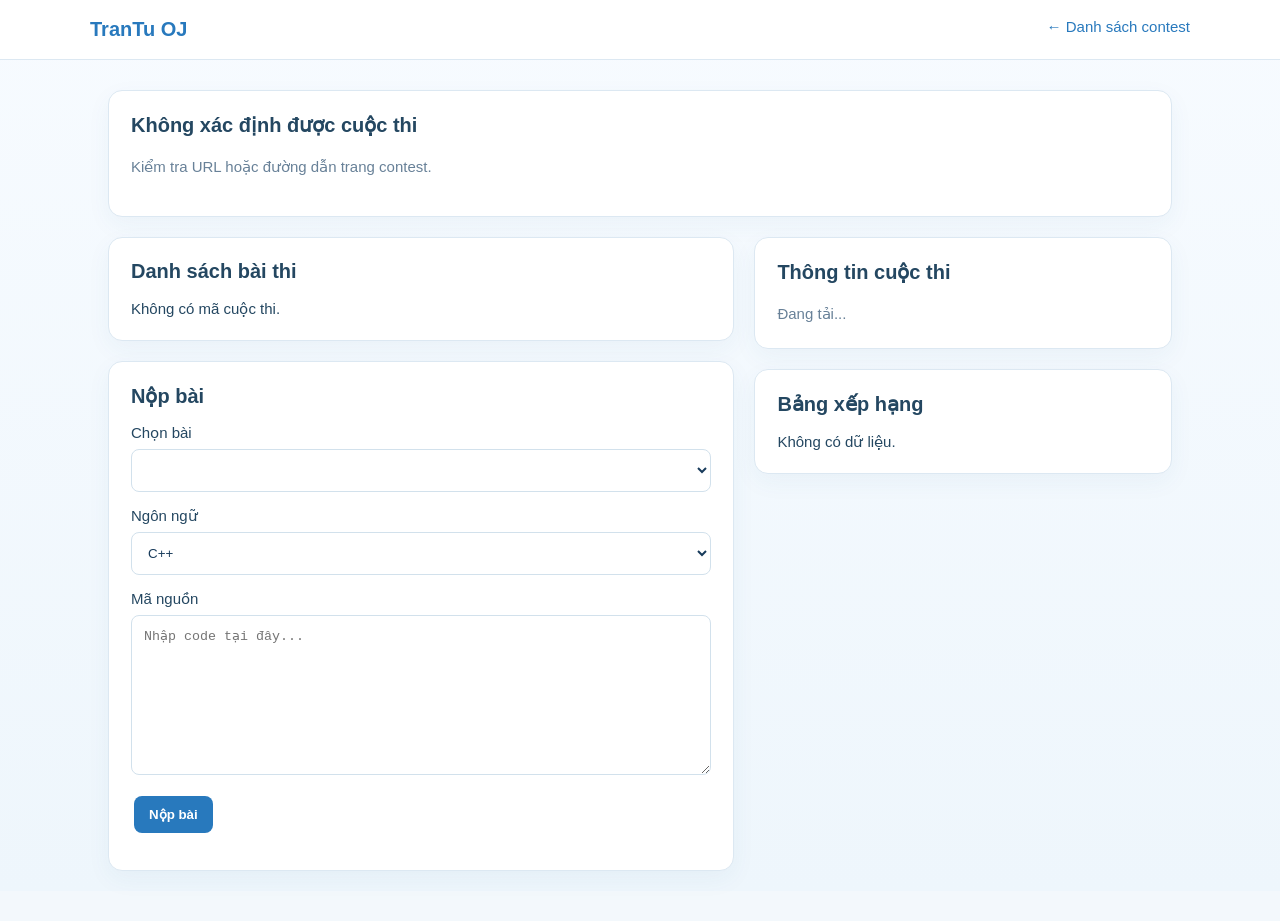
<file: templates/contest_detail.html>
<!DOCTYPE html>
<html lang="vi">
<head>
<meta charset="UTF-8">
<meta name="viewport" content="width=device-width, initial-scale=1">
<title>Contest - TranTu OJ</title>
<style>
:root{--bg:#0b1020;--panel:#141d31;--line:#293650;--text:#edf2ff;--muted:#9eacc5;--primary:#8172ff}
*{box-sizing:border-box}
body{margin:0;background:var(--bg);color:var(--text);font:15px Arial,sans-serif}
a{color:#b9b0ff;text-decoration:none}
header{padding:18px max(5%,calc((100% - 1100px)/2));border-bottom:1px solid var(--line);display:flex;justify-content:space-between;gap:12px;flex-wrap:wrap}
.brand{font-size:20px;font-weight:bold}
main{max-width:1100px;margin:30px auto;padding:0 18px}
.panel{background:var(--panel);border:1px solid var(--line);border-radius:14px;padding:22px;margin-bottom:20px;min-width:0}
h1{font-size:28px;margin:14px 0}
h2{font-size:20px;margin-top:0}
h3{overflow-wrap:anywhere}
.muted{color:var(--muted);line-height:1.7}
.grid{display:grid;grid-template-columns:1.5fr 1fr;gap:20px}
.badge{display:inline-block;padding:6px 10px;background:#263650;border-radius:30px;font-size:12px}
.problem{padding:15px 0;border-bottom:1px solid var(--line);display:flex;justify-content:space-between;gap:12px}
.problem h3{margin:0 0 7px;overflow-wrap:anywhere}
.score{color:#b9b0ff;white-space:nowrap}
input,select,textarea{width:100%;padding:12px;margin:7px 0 15px;background:#0b1222;color:var(--text);border:1px solid var(--line);border-radius:8px}
textarea{min-height:160px;resize:vertical;font-family:Consolas,monospace}
button{background:var(--primary);color:white;border:0;border-radius:8px;padding:11px 15px;font-weight:bold;cursor:pointer;margin:3px}
button:disabled{opacity:.5;cursor:not-allowed}
.secondary{background:#374151}
table{width:100%;border-collapse:collapse}
th,td{text-align:left;padding:12px 8px;border-bottom:1px solid var(--line);overflow-wrap:anywhere}
th{color:var(--muted)}
.status{white-space:pre-wrap;line-height:1.6;margin-top:12px}
.error{color:#fca5a5;white-space:pre-wrap}
.success{color:#6ee7b7}
.editbox{margin-top:18px;padding:16px;background:#0b1222;border:1px solid var(--line);border-radius:10px}
@media(max-width:720px){.grid{grid-template-columns:1fr}.panel{padding:16px}h1{font-size:24px}}

/* Standalone contest detail: blue-white */
:root{--bg:#f3f8fc;--panel:#fff;--line:#dce8f2;--text:#183b5b;--muted:#688198;--primary:#2879bd;color-scheme:light}
html,body{background:#f3f8fc!important;color:#183b5b!important}
body{background:linear-gradient(180deg,#f7fbff,#eef6fc)!important;font-family:'Be Vietnam Pro',Arial,sans-serif!important}
a{color:#2879bd!important}
header{background:#fff!important;border-bottom:1px solid #dce8f2!important}
.panel,.editbox{background:#fff!important;color:#244761!important;border:1px solid #dce8f2!important;box-shadow:0 8px 24px rgba(31,91,137,.05)!important}
.muted{color:#688198!important}
.badge{background:#eaf4fb!important;color:#2879bd!important}
.score{color:#2879bd!important}
input,select,textarea{background:#fff!important;color:#183b5b!important;border:1px solid #d2e1ec!important}
button{background:#2879bd!important;color:#fff!important}
button.secondary{background:#eaf3fa!important;color:#2879bd!important}
.problem{border-bottom-color:#e5eef5!important}
.error{color:#c24141!important}.success{color:#23845a!important}

</style>
</head>

<body data-contest-id="{{ contest_id|default('', true) }}">
<header>
  <a class="brand" href="/">TranTu OJ</a>
  <a href="/contests">← Danh sách contest</a>
</header>

<main>
  <section class="panel" id="contestHeader">
    <p class="muted">Đang tải cuộc thi...</p>
  </section>

  <div class="grid">
    <div>
      <section class="panel">
        <h2>Danh sách bài thi</h2>
        <div id="problems">Đang tải...</div>
      </section>

      <section class="panel">
        <h2>Nộp bài</h2>
        <form id="submitForm">
          <label for="problemId">Chọn bài</label>
          <select id="problemId" required></select>

          <label for="language">Ngôn ngữ</label>
          <select id="language">
            <option value="54">C++</option>
            <option value="50">C</option>
            <option value="71">Python 3</option>
          </select>

          <label for="sourceCode">Mã nguồn</label>
          <textarea id="sourceCode" maxlength="100000" required placeholder="Nhập code tại đây..."></textarea>

          <button id="submitButton" type="submit">Nộp bài</button>
          <div id="submitMessage" class="status"></div>
        </form>
      </section>
    </div>

    <aside>
      <section class="panel">
        <h2>Thông tin cuộc thi</h2>
        <div id="contestInfo" class="muted">Đang tải...</div>
      </section>

      <section class="panel">
        <h2>Bảng xếp hạng</h2>
        <div id="leaderboard">Đang tải...</div>
      </section>
    </aside>
  </div>
</main>

<script>
const $ = id => document.getElementById(id);

function resolveContestId() {
  const raw = document.body.dataset.contestId || '';
  if (/^\d+$/.test(raw) && Number(raw) > 0) return Number(raw);

  const match = location.pathname.match(/\/contests\/(\d+)\/?$/);
  if (match && Number(match[1]) > 0) return Number(match[1]);

  const query = new URLSearchParams(location.search).get('id');
  if (query && /^\d+$/.test(query) && Number(query) > 0) {
    return Number(query);
  }

  return null;
}

const CONTEST_ID = resolveContestId();
let contestData = null;
let problemList = [];
let isAdmin = false;

function esc(value) {
  return String(value ?? '').replace(/[&<>"']/g, c => ({
    '&':'&amp;', '<':'&lt;', '>':'&gt;',
    '"':'&quot;', "'":'&#39;'
  })[c]);
}

async function api(url, options = {}) {
  const response = await fetch(url, {
    ...options,
    headers: {
      ...(options.headers || {}),
      ...(options.body !== undefined
        ? {'Content-Type':'application/json'} : {})
    }
  });

  const raw = await response.text();
  let data;

  try {
    data = raw ? JSON.parse(raw) : {};
  } catch {
    console.error('API response:', response.status, url, raw);
    throw new Error(`HTTP ${response.status}: API không trả JSON. URL: ${url}`);
  }

  if (!response.ok) {
    throw new Error(data.error || data.message || `HTTP ${response.status}`);
  }

  return data;
}

function dateText(value) {
  if (!value) return 'Chưa xác định';
  const d = new Date(value);
  return Number.isNaN(d.getTime())
    ? String(value)
    : d.toLocaleString('vi-VN');
}

const stateText = {
  upcoming:'Sắp diễn ra',
  running:'Đang diễn ra',
  ended:'Đã kết thúc'
};

async function loadAdmin() {
  try {
    const data = await api('/api/me');
    isAdmin = !!(data.user && data.user.is_admin);
  } catch {
    isAdmin = false;
  }
}

async function loadContest() {
  const data = await api(`/api/contests/${CONTEST_ID}`);
  contestData = data;
  problemList = data.problems || [];

  $('contestHeader').innerHTML = `
    <span class="badge">${esc(stateText[data.state] || data.state || 'Chưa rõ')}</span>
    <h1>${esc(data.title || 'Contest')}</h1>
    <div class="muted">${esc(data.description || 'Không có mô tả.')}</div>
  `;

  $('contestInfo').innerHTML = `
    <p><b>Bắt đầu</b><br>${esc(dateText(data.start_time))}</p>
    <p><b>Kết thúc</b><br>${esc(dateText(data.end_time))}</p>
    <p><b>Số bài</b><br>${problemList.length}</p>
    <p><b>Trạng thái</b><br>${esc(stateText[data.state] || data.state || 'Chưa rõ')}</p>
  `;

  if (!problemList.length) {
    $('problems').innerHTML = '<p class="muted">Contest chưa có bài thi.</p>';
    $('problemId').innerHTML = '';
    $('submitButton').disabled = true;
    return;
  }

  $('problems').innerHTML = problemList.map((p, i) => `
    <div class="problem">
      <div>
        <h3><a href="#" data-pid="${esc(p.id)}">${i + 1}. ${esc(p.title)}</a></h3>
        <div class="muted">ID: ${esc(p.id)}${p.is_custom ? ' · Bài riêng' : ''}</div>
      </div>
      <span class="score">${Number(p.total_score) || 0} điểm</span>
    </div>
  `).join('');

  $('problems').querySelectorAll('[data-pid]').forEach(a => {
    a.addEventListener('click', e => {
      e.preventDefault();
      showProblem(a.dataset.pid);
    });
  });

  $('problemId').innerHTML = problemList.map(p => `
    <option value="${esc(p.id)}">${esc(p.id)} — ${esc(p.title)}</option>
  `).join('');

  $('submitButton').disabled = data.state !== 'running';
  $('submitMessage').textContent =
    data.state === 'upcoming' ? 'Cuộc thi chưa bắt đầu.' :
    data.state === 'ended' ? 'Cuộc thi đã kết thúc.' : '';
}

function showProblem(pid) {
  const p = problemList.find(x => String(x.id) === String(pid));
  if (!p) return;

  let box = $('problemDetail');
  if (!box) {
    box = document.createElement('section');
    box.id = 'problemDetail';
    box.className = 'panel';
    $('problems').insertAdjacentElement('afterend', box);
  }

  box.innerHTML = `
    <h2>${esc(p.title)}</h2>
    <p class="muted">ID: ${esc(p.id)} · ${Number(p.total_score) || 0} điểm</p>

    <h3>Đề bài</h3>
    <div style="white-space:pre-wrap;line-height:1.8">${esc(p.statement || 'API chưa cung cấp nội dung đề.')}</div>

    <h3>Dữ liệu vào</h3>
    <div style="white-space:pre-wrap;line-height:1.8">${esc(p.input_desc || 'Chưa có mô tả.')}</div>

    <h3>Dữ liệu ra</h3>
    <div style="white-space:pre-wrap;line-height:1.8">${esc(p.output_desc || 'Chưa có mô tả.')}</div>

    <h3>Ràng buộc</h3>
    <div style="display:grid;gap:10px">
      ${(Array.isArray(p.subtasks) ? p.subtasks : []).map((s, i) => {
        const condition = s.constraints || s.condition || s.description || s.limit || s.note || s.requirement || s.test_description || '';
        return `
          <div style="padding:12px 14px;border:1px solid var(--line);border-radius:10px;background:#0b1222">
            <b>${esc(s.name || ('Subtask ' + (i + 1)))}</b>
            <span class="muted"> · ${Number(s.score) || 0} điểm</span>
            <div style="white-space:pre-wrap;line-height:1.8;margin-top:6px">${esc(condition || 'Không có ràng buộc riêng.')}</div>
          </div>
        `;
      }).join('') || '<div class="muted">Bài này chưa có thông tin ràng buộc.</div>'}
    </div>

    <p>
      <button id="chooseProblem">Nộp bài này</button>
      ${isAdmin && p.is_custom ? ' <button id="editProblem" class="secondary">Sửa bài</button>' : ''}
    </p>
    <div id="editArea"></div>
  `;

  $('chooseProblem').onclick = () => {
    $('problemId').value = String(p.id);
    $('submitForm').scrollIntoView({behavior:'smooth'});
  };

  if (isAdmin && p.is_custom) {
    $('editProblem').onclick = () => editProblem(p);
  }

  box.scrollIntoView({behavior:'smooth', block:'start'});
}

async function editProblem(p) {
  const area = $('editArea');
  if (!area) return;

  area.innerHTML = `
    <div class="editbox">
      <h3>Sửa bài thi</h3>

      <label for="editTitle">Tên bài</label>
      <input id="editTitle" value="${esc(p.title)}" required>

      <label for="editScore">Điểm tối đa</label>
      <input id="editScore" type="number" min="0" value="${Number(p.total_score) || 0}" readonly>

      <label for="editStatement">Đề bài</label>
      <textarea id="editStatement">${esc(p.statement || '')}</textarea>

      <label for="editInput">Mô tả dữ liệu vào</label>
      <textarea id="editInput">${esc(p.input_desc || '')}</textarea>

      <label for="editOutput">Mô tả dữ liệu ra</label>
      <textarea id="editOutput">${esc(p.output_desc || '')}</textarea>

      <button id="saveProblem">Lưu thay đổi</button>
      <button id="cancelEdit" class="secondary">Hủy</button>
      <div id="editMessage" class="status"></div>
    </div>
  `;

  $('cancelEdit').onclick = () => {
    area.innerHTML = '';
  };

  $('saveProblem').onclick = async () => {
    const title = $('editTitle').value.trim();
    const score = Number($('editScore').value);
    const statement = $('editStatement').value;
    const input_desc = $('editInput').value;
    const output_desc = $('editOutput').value;
    const message = $('editMessage');
    const button = $('saveProblem');

    if (!title) {
      message.textContent = 'Tên bài không được để trống.';
      message.className = 'status error';
      return;
    }

    if (!Number.isFinite(score) || score < 0) {
      message.textContent = 'Điểm tối đa không hợp lệ.';
      message.className = 'status error';
      return;
    }

    button.disabled = true;
    message.textContent = 'Đang lưu...';
    message.className = 'status';

    try {
      /*
        Endpoint sửa bài phải khớp với backend Flask của m.
        Nếu backend dùng URL hoặc cấu trúc khác, cần sửa đoạn fetch này.
      */
      const result = await api(`/api/admin/contests/${CONTEST_ID}/problems/${encodeURIComponent(p.id)}`, {
        method: 'PUT',
        body: JSON.stringify({
          title,
          total_score: score,
          statement,
          input_desc,
          output_desc
        })
      });

      message.textContent = result.message || 'Đã gửi yêu cầu lưu.';
      message.className = 'status success';

      // Cập nhật giao diện ngay; tải lại dữ liệu để xác nhận từ server.
      await loadContest();
      showProblem(p.id);
    } catch (error) {
      message.textContent = 'Không lưu được: ' + error.message;
      message.className = 'status error';
    } finally {
      button.disabled = false;
    }
  };
}

async function loadLeaderboard() {
  const box = $('leaderboard');

  try {
    const data = await api(`/api/contests/${CONTEST_ID}/leaderboard`);
    const rows = Array.isArray(data)
      ? data
      : (data.leaderboard || data.results || data.users || []);

    if (!rows.length) {
      box.innerHTML = '<p class="muted">Chưa có dữ liệu xếp hạng.</p>';
      return;
    }

    box.innerHTML = `
      <table>
        <thead>
          <tr>
            <th>Hạng</th>
            <th>Thí sinh</th>
            <th>Điểm</th>
          </tr>
        </thead>
        <tbody>
          ${rows.map((r, i) => `
            <tr>
              <td>${i + 1}</td>
              <td>${esc(r.username || r.name || r.user || 'Ẩn danh')}</td>
              <td>${esc(r.score ?? r.total_score ?? 0)}</td>
            </tr>
          `).join('')}
        </tbody>
      </table>
    `;
  } catch (error) {
    box.innerHTML = `<p class="muted">Không tải được bảng xếp hạng: ${esc(error.message)}</p>`;
  }
}

$('submitForm').addEventListener('submit', async event => {
  event.preventDefault();

  const problemId = $('problemId').value;
  const sourceCode = $('sourceCode').value;
  const languageId = Number($('language').value);
  const button = $('submitButton');
  const message = $('submitMessage');

  if (!problemId || !sourceCode.trim()) {
    message.textContent = 'Hãy chọn bài và nhập mã nguồn.';
    message.className = 'status error';
    return;
  }

  button.disabled = true;
  message.textContent = 'Đang gửi bài...';
  message.className = 'status';

  try {
      const result = await api(`/api/contests/${CONTEST_ID}/submit`, {
      method: 'POST',
      body: JSON.stringify({
        problem_id: problemId,
        contest_id: CONTEST_ID,
        language_id: languageId,
        source_code: sourceCode
      })
    });

    message.textContent =
      result.message ||
      result.status ||
      (result.submission_id
        ? `Đã gửi bài. Mã bài nộp: ${result.submission_id}`
        : 'Máy chủ đã nhận yêu cầu nộp bài.');

    message.className = 'status success';
    await loadLeaderboard();
  } catch (error) {
    message.textContent = 'Nộp bài thất bại: ' + error.message;
    message.className = 'status error';
  } finally {
    button.disabled = !contestData || contestData.state !== 'running';
  }
});

async function init() {
  if (!CONTEST_ID) {
    $('contestHeader').innerHTML = `
      <h2>Không xác định được cuộc thi</h2>
      <p class="muted">Kiểm tra URL hoặc đường dẫn trang contest.</p>
    `;
    $('problems').textContent = 'Không có mã cuộc thi.';
    $('leaderboard').textContent = 'Không có dữ liệu.';
    return;
  }

  try {
    await loadAdmin();
    await loadContest();
    await loadLeaderboard();
  } catch (error) {
    $('contestHeader').innerHTML = `
      <h2 class="error">Không tải được cuộc thi</h2>
      <p class="error">${esc(error.message)}</p>
      <p class="muted">Kiểm tra API và log trên Render.</p>
    `;
    $('problems').textContent = 'Không tải được danh sách bài.';
  }
}

init();
</script>
</body>
</html>
</file>
